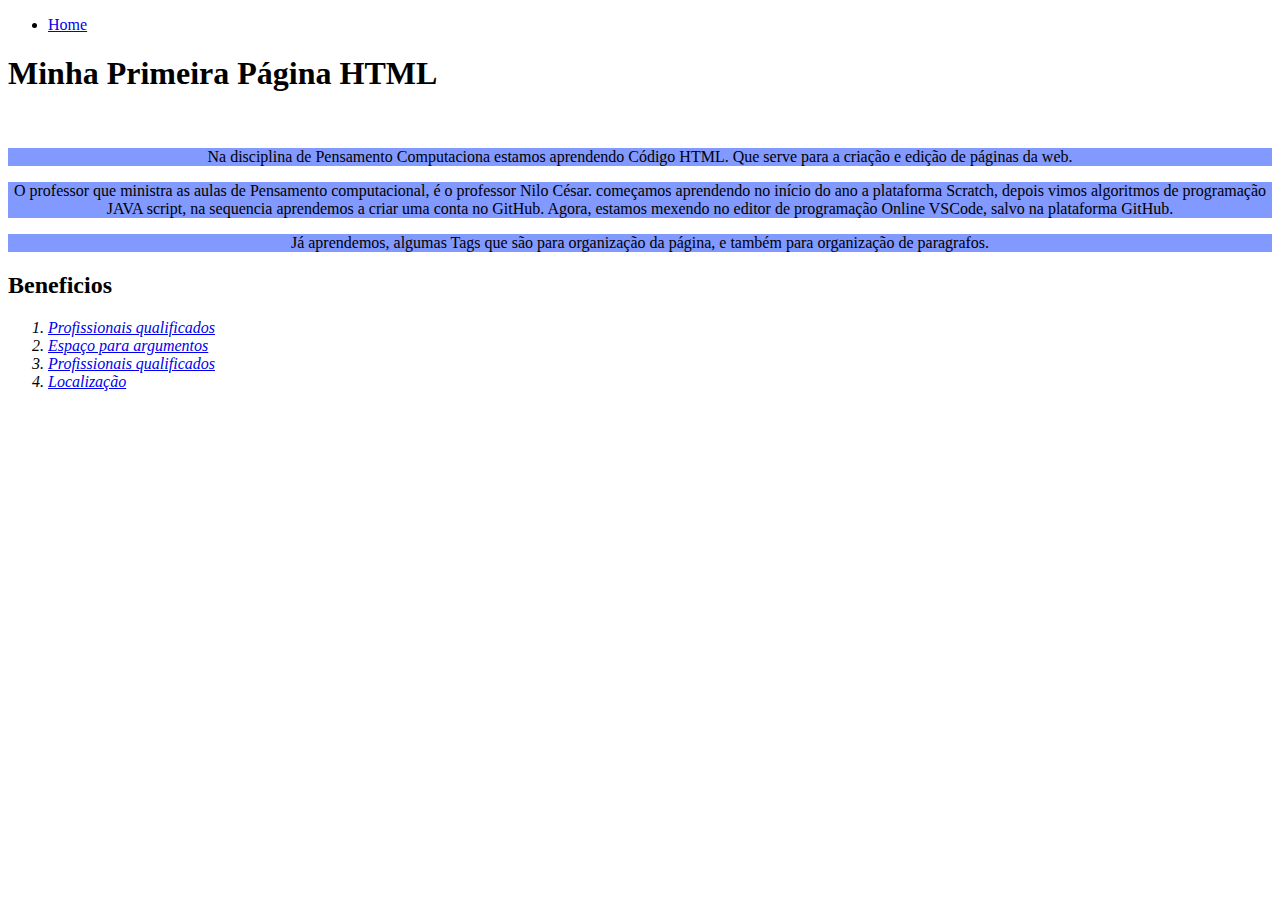
<file: index.html>
<!DOCTYPE html>
<html>
<head>
    <meta charset="UTF-8">
    <link rel="stylesheet" href="style.css">
<title>Página Inicial</title>
</head>

<body>
<header>
<title>Pensamento computacional</title>
<ul class="menu">
<li><a href="home.html"> Home</a></li>
</ul>
</header>
<H1>Minha Primeira Página HTML</H1>
<img id ="imagem1" scr="imagem1.webp">
<p>Na disciplina de Pensamento Computaciona
estamos aprendendo Código HTML. Que serve
para a criação e edição de páginas da web.
</p>

<p>O professor que ministra as aulas de Pensamento
computacional, é o professor Nilo César.
começamos aprendendo no início do ano a plataforma
Scratch, depois vimos algoritmos de programação
JAVA script, na sequencia aprendemos a criar uma
conta no GitHub. Agora, estamos mexendo no editor
de programação Online VSCode, salvo na plataforma
GitHub.
</p>

<p>Já aprendemos, algumas Tags que são para organização da página, e também para
organização de paragrafos.
</p>
<h2>Beneficios </h2>
<ol>
     <li class="itens"><a href = "profissionais.html">Profissionais qualificados</a></li>
     <li class="itens"><a href = "perguntas.html">Espaço para argumentos</a></li>
     <li class="itens"><a href = "profissionais.html">Profissionais qualificados</a></li>
     <li class="itens"><a href = "localizacao.html">Localização</a></li>
</body>
<html>
</file>
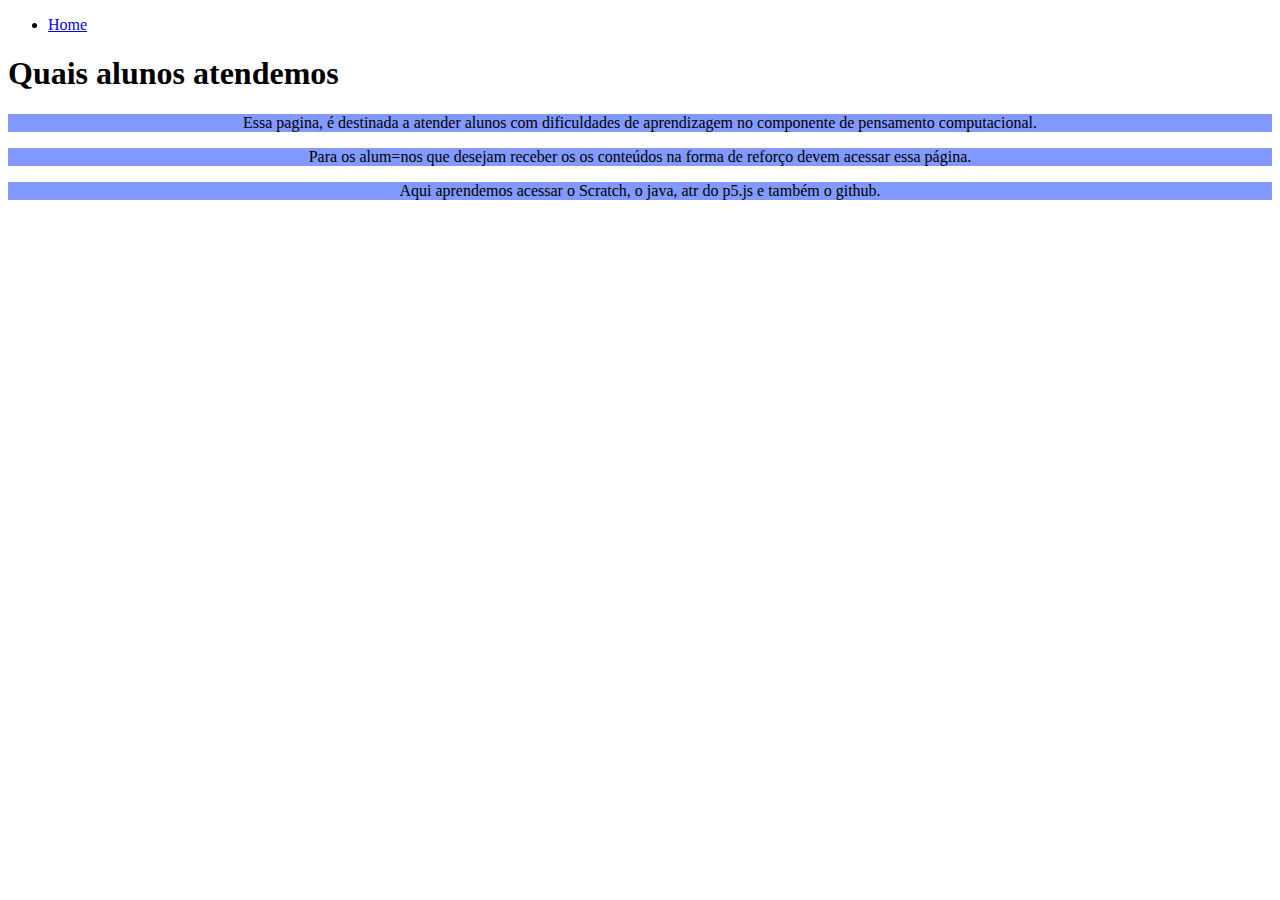
<file: atendimento.html>
<!DOCTYPE html>
<html>
<head>
    <meta charset="UTF-8">
    <link rel="stylesheet" href="style.css">
<title>Página Inicial</title>
</head>

<body>
<header>
        <title>Pensamento computacional</title>
        <ul class="menu">
        <li><a href="home.html"> Home</a></li>
        </ul>
        </header>
    <h1>Quais alunos atendemos</h1>
    <p>Essa pagina, é destinada a atender 
        alunos com dificuldades de aprendizagem no componente 
        de pensamento computacional.
    </p>
    <P>Para os alum=nos que desejam receber os 
        os conteúdos na forma de reforço devem acessar 
        essa página.
        </P>
        <P>Aqui aprendemos acessar o Scratch, o java, atr 
            do p5.js e também o github.
            </P>
</body>
</html>
</file>
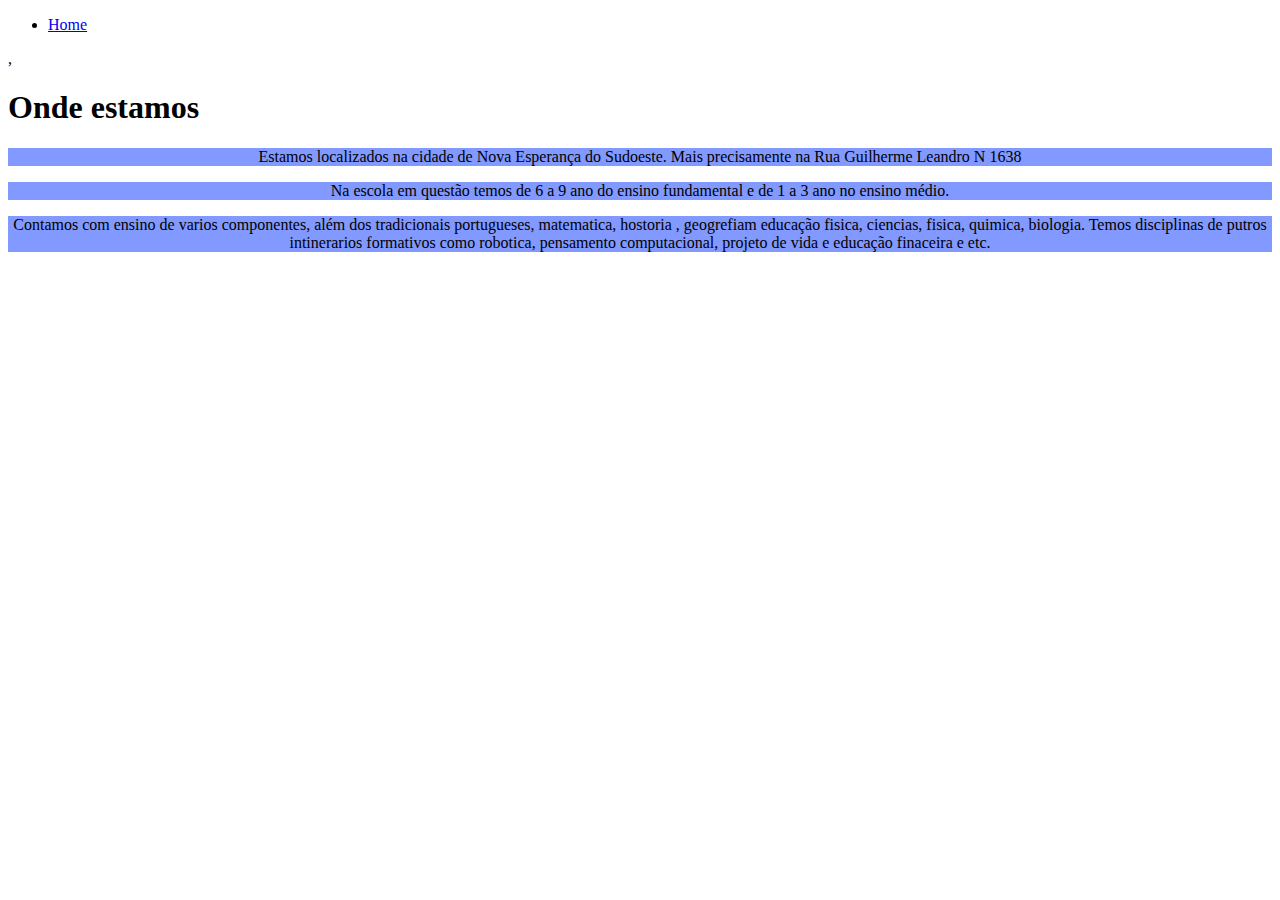
<file: localização.html>
<!DOCTYPE html>
<html>
<head>
    <meta charset="UTF-8">
    <link rel="stylesheet" href="style.css">
<title>Página Inicial</title>
</head>

<body>
    <header>
        <title>Pensamento computacional</title>
        <ul class="menu">
        <li><a href="home.html"> Home</a></li>
        </ul>
        </header>

        ,<h1>Onde estamos </h1>
        <P>
            Estamos localizados na cidade de Nova Esperança do Sudoeste.
            Mais precisamente na Rua Guilherme 
            Leandro  N 1638
            </p>
            <p>
            Na escola em questão temos de 6 a 9 ano do ensino
            fundamental e de 1 a 3 ano no ensino médio.
            </p>
            <P>
                Contamos com ensino de varios componentes, além dos tradicionais 
                portugueses, matematica, hostoria , geogrefiam educação fisica, ciencias, fisica, 
                quimica, biologia.
                Temos disciplinas de putros intinerarios formativos como robotica, pensamento computacional,
                projeto de vida e educação finaceira e etc.
                </P>
        </body>
        </html>
</file>
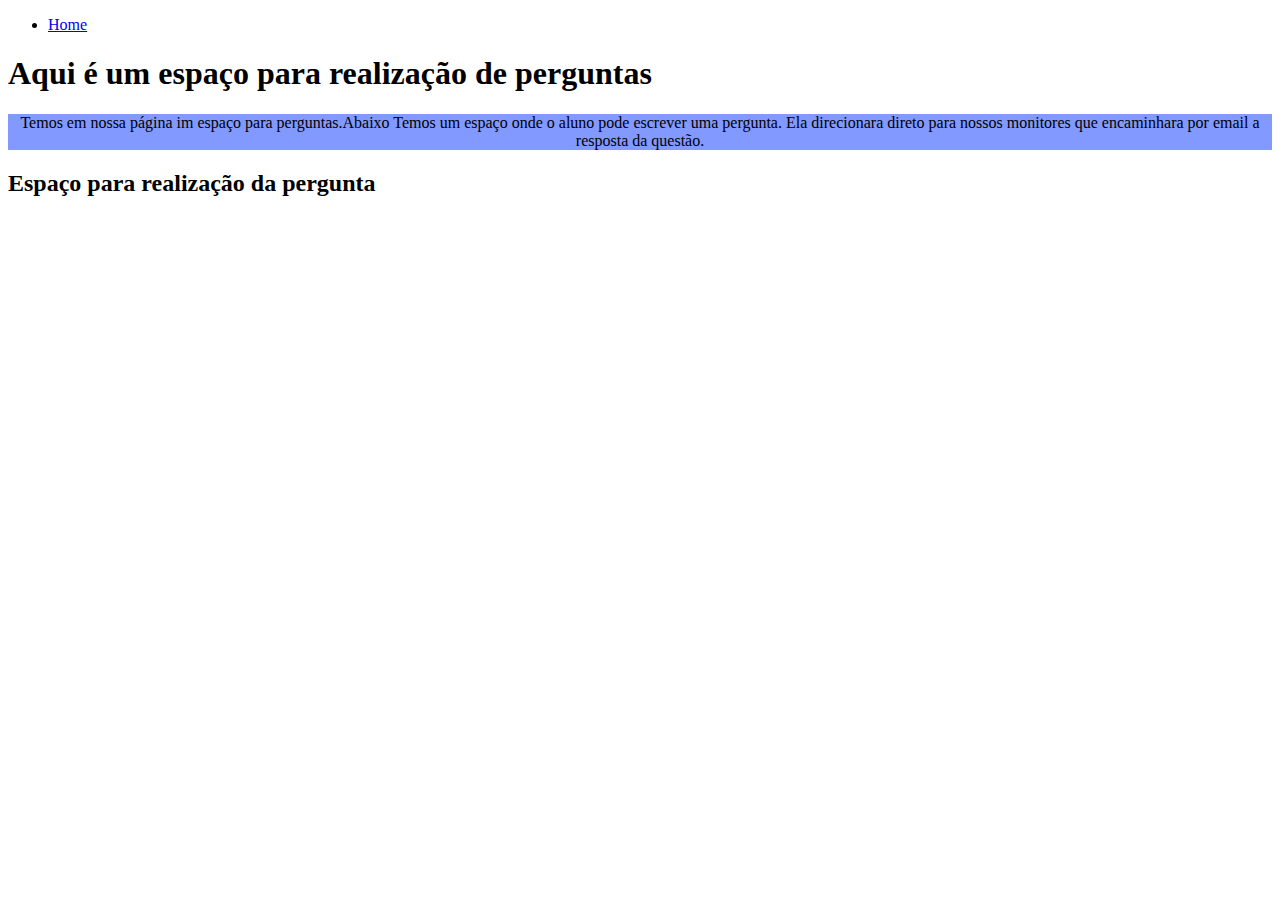
<file: pergunntas.html>
<!DOCTYPE html>
<html>
<head>
    <meta charset="UTF-8">
    <link rel="stylesheet" href="style.css">
<title>Página Inicial</title>
</head>

<body>
<header>
        <title>Pensamento computacional</title>
        <ul class="menu">
        <li><a href="home.html"> Home</a></li>
        </ul>
        </header>

        <h1>Aqui é um espaço para realização de perguntas</h1>

        <p>
            Temos em nossa página im espaço para perguntas.Abaixo Temos
            um espaço onde o aluno pode escrever uma pergunta. Ela direcionara
            direto para nossos monitores que encaminhara por email a resposta da questão.
            </p>
            <p>
                <H2>Espaço para realização da pergunta </H2>
                 </p>

        </body>
        </html>
</file>
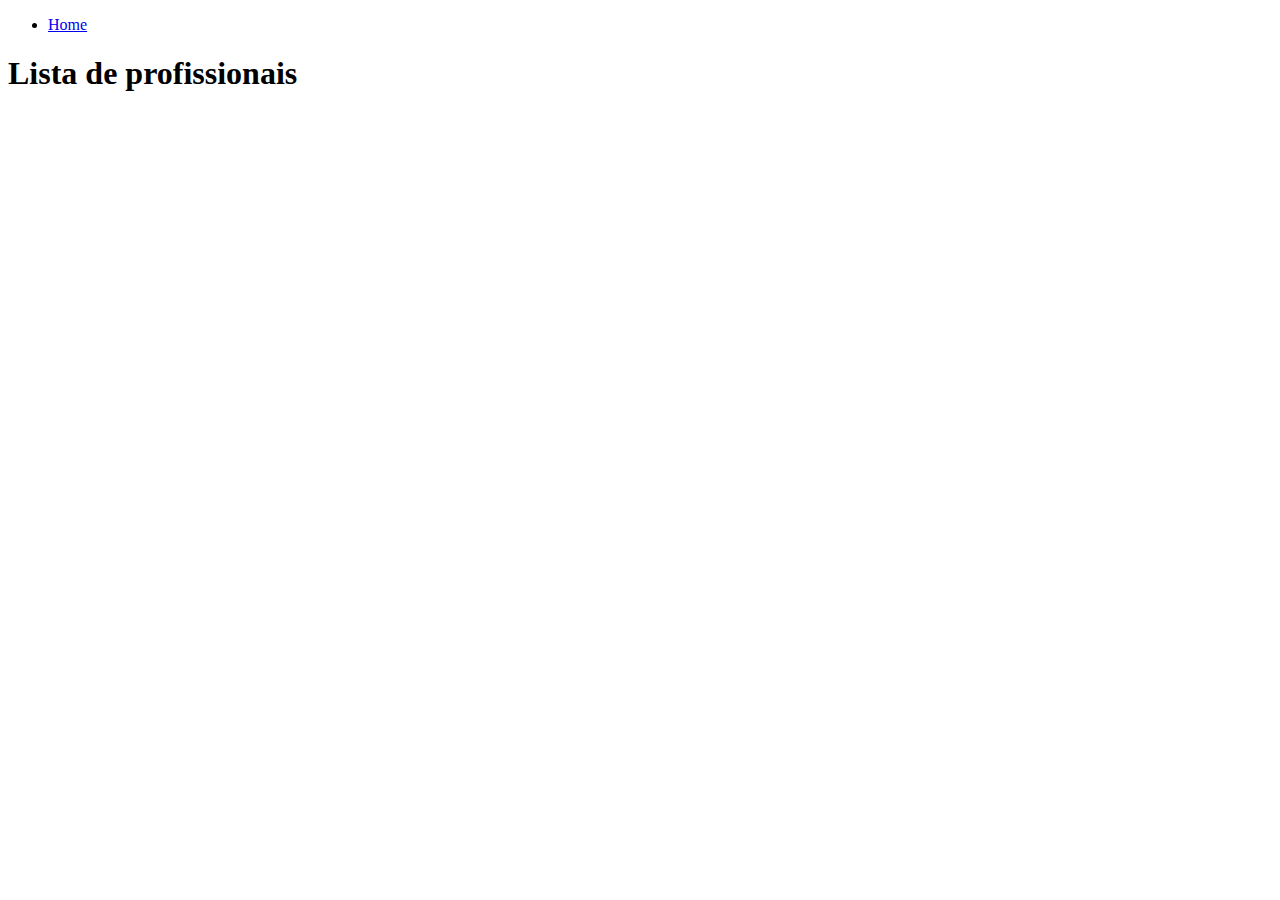
<file: proficionais.html>
<!DOCTYPE html>
<html>
<head>
    <meta charset="UTF-8">
    <link rel="stylesheet" href="style.css">
<title>Página Inicial</title>
</head>

<body>
<header>
        <title>Pensamento computacional</title>
        <ul class="menu">
        <li><a href="home.html"> Home</a></li>
        </ul>
        </header>

        <h1>Lista de profissionais</h1>

        </body>
        </html>
</file>
<file: style.css>
p {text-align: center; font-size: 20 px; background:  #8299ff;}
h1{ font-size: 50 px; font-align: center;}{border: 10 px; paddyng: 20 px; text-align: center;}
body{background:rgb(255, 255, 255);}
#imagem1{width: 100}
.itens{ font-style: italic; }
</file>
